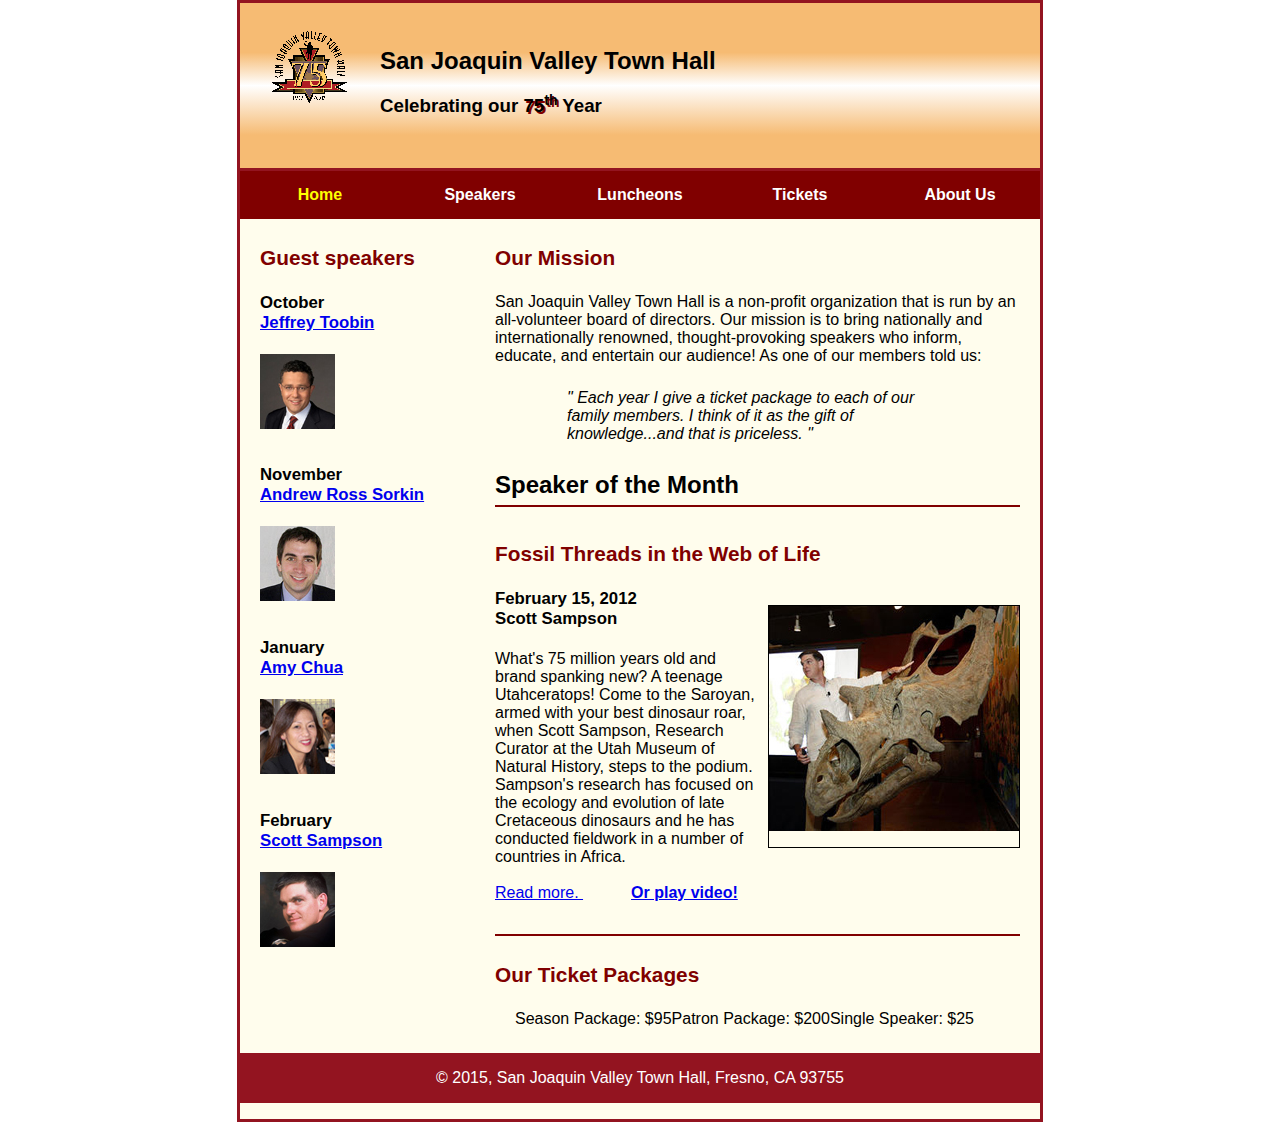
<file: index.html>
<!DOCTYPE html>
<!--Homework A08 Haris Nasir -->
<html lang="en">

<head>
	<meta charset="utf-8">
	<title>San Joaquin Valley Town Hall</title>
	<link rel="shortcut icon" href="favicon.ico">
	<link rel="stylesheet" href="normalize.css">
	<link rel="stylesheet" href="main.css">
</head>

<body>
	
	<header>
		<img src="town_hall_logo.gif" alt=" Town Hall Logo" height="80">
		<h2>San Joaquin Valley Town Hall</h2>
		<h3>
			Celebrating our 
			<span class="shadow">75<sup>th</sup></span> 
			Year
		</h3>
	</header>
	<nav>
		<ul id="nav_menu">
			<li><a href="index.html" class="current">Home</a></li>
			<li><a href="sampson.html">Speakers</a></li>
			<li><a href="luncheons.html">Luncheons</a></li>
			<li><a href="tickets.html">Tickets</a></li>
			<li><a href="about.html">About Us</a>
				<ul class="dropdown-menu">
					<li><a href="#">opt 1</a></li>
					<li><a href="#">opt 1</a></li>
					<li><a href="#">opt 1</a></li>
				</ul>
			</li>
		</ul>
	</nav>
	<main>
		<section>
		<h2>Our Mission</h2>

	<p>
		San Joaquin Valley Town Hall is a non-profit organization that is run by an all-volunteer board of directors. Our mission is to bring nationally and internationally renowned, thought-provoking speakers who inform, educate, and entertain our audience! As one of our members told us:
	</p>
	<blockquote>
		&quot; Each year I give a ticket package to each of our family members. I think of it as the gift of knowledge...and that is priceless. &quot;
	</blockquote>

	<h1>Speaker of the Month</h1>
	<article>	
		<h2>Fossil Threads in the Web of Life</h2>

		<img src="sampson_dinosaur.jpg">

		<h3>
		February 15, 2012 <br>
		Scott Sampson
		</h3>
		<p>
		What's 75 million years old and brand spanking new? A teenage Utahceratops! Come to the Saroyan, armed with your best dinosaur roar, when Scott Sampson, Research Curator at the Utah Museum of Natural History, steps to the podium. Sampson's research has focused on the ecology and evolution of late Cretaceous dinosaurs and he has conducted fieldwork in a number of countries in Africa.
		<br><br>
		<a href="sampson.html">Read more. </a>
		<span style="margin-left: 3em;"><b><a href="sampson.swf">Or play video!</a></b></span>

		</p>
	</article>
		<h2>Our Ticket Packages</h2>

	<ul>
		<li>Season Package: $95</li>
		<li>Patron Package: $200</li>
		<li>Single Speaker: $25</li>
	</ul>
		</section>
	<aside>
		<h2>Guest speakers</h2>

		<h3>October<br><a href="toobin.html">Jeffrey Toobin
		</a> </h3>
		<img src="toobin75.jpg" alt="Toobin's Picture">

		<h3>November<br><a href="sorkin.html">Andrew Ross Sorkin</a> </h3>
		<img src="sorkin75.jpg" alt="Sorkin's Picture">

		<h3>January<br><a href="chua.html">Amy Chua
		</a></h3>
		<img src="chua75.jpg" alt="Chua's Picture">

		<h3>February<br><a href="sampson.html">Scott Sampson
		</a></h3>
		<img src="sampson75.jpg" alt="Sampson's Picture">
	</aside>
	</main>
	<footer class="clear">
		<p>
			&copy; 2015, San Joaquin Valley Town Hall, Fresno, CA 93755
		</p>
		
	</footer>
</body>
</html>
</file>
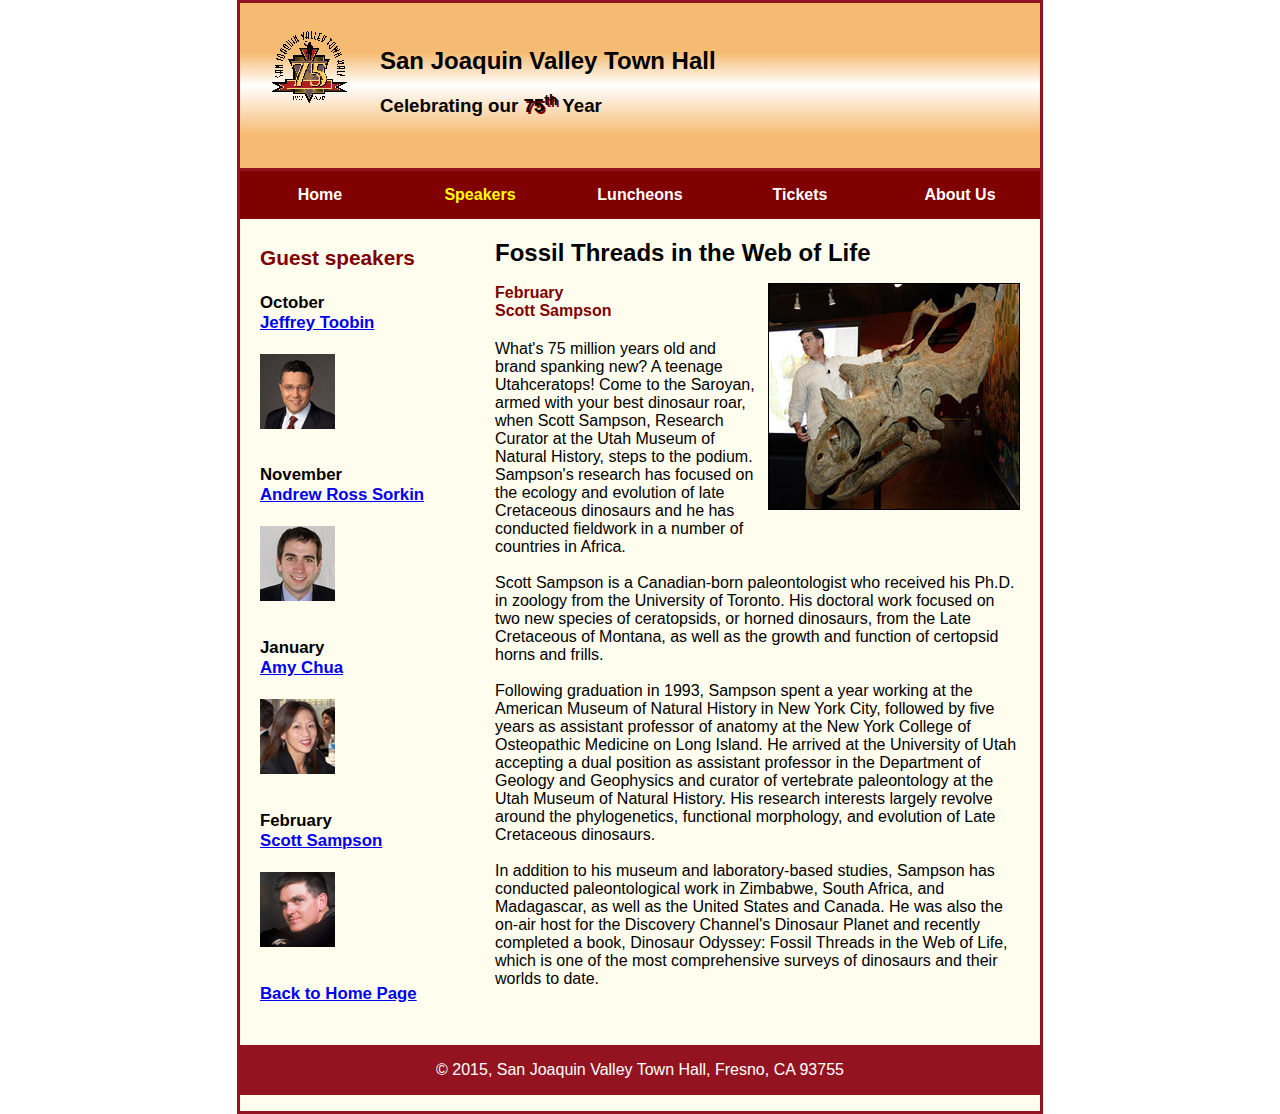
<file: sampson.html>
<!DOCTYPE html>
<!--Homework A08 Haris Nasir -->
<html lang="en">

<head>
	<meta charset="utf-8">
	<title>San Joaquin Valley Town Hall</title>
	<link rel="shortcut icon" href="favicon.ico">
	<link rel="stylesheet" href="normalize.css">
	<link rel="stylesheet" href="speaker.css">
</head>

<body>
	
	<header>
		<img src="town_hall_logo.gif" alt=" Town Hall Logo" height="80">
		<h2>San Joaquin Valley Town Hall</h2>
		<h3>
			Celebrating our 
			<span class="shadow">75<sup>th</sup></span> 
			Year
		</h3>
	</header>
	<nav>
		<ul id="nav_menu">
			<li><a href="index.html" >Home</a></li>
			<li><a href="sampson.html" class="current">Speakers</a></li>
			<li><a href="luncheons.html">Luncheons</a></li>
			<li><a href="tickets.html">Tickets</a></li>
			<li><a href="about.html">About Us</a>
				<ul class="dropdown-menu">
					<li><a href="#">opt 1</a></li>
					<li><a href="#">opt 1</a></li>
					<li><a href="#">opt 1</a></li>
				</ul>
			</li>
		</ul>
	</nav>
	<main>
		<section>
			<article>
				<h1>Fossil Threads in the Web of Life</h1>
				<img src="sampson_dinosaur.jpg">

				<h2>
				February <br>
				Scott Sampson
				</h2>
				<p>
				What's 75 million years old and brand spanking new? A teenage Utahceratops! Come to the 
				Saroyan, armed with your best dinosaur roar, when Scott Sampson, Research Curator at the 
				Utah Museum of Natural History, steps to the podium. Sampson's research has focused on the 
				ecology and evolution of late Cretaceous dinosaurs and he has conducted fieldwork in a number of countries in Africa.
				<br><br>
				Scott Sampson is a Canadian-born paleontologist who received his Ph.D. in zoology from the 
				University of Toronto. His doctoral work focused on two new species of ceratopsids, or horned 
				dinosaurs, from the Late Cretaceous of Montana, as well as the growth and function of certopsid 
				horns and frills.
				<br><br>
				Following graduation in 1993, Sampson spent a year working at the American Museum of Natural 
				History in New York City, followed by five years as assistant professor of anatomy at the New 
				York College of Osteopathic Medicine on Long Island. He arrived at the University of Utah 
				accepting a dual position as assistant professor in the Department of Geology and Geophysics 
				and curator of vertebrate paleontology at the Utah Museum of Natural History. His research 
				interests largely revolve around the phylogenetics, functional morphology, and evolution of 
				Late Cretaceous dinosaurs.
				<br><br>
				In addition to his museum and laboratory-based studies, Sampson has conducted paleontological 
				work in Zimbabwe, South Africa, and Madagascar, as well as the United States and Canada. He was 
				also the on-air host for the Discovery Channel's Dinosaur Planet and recently completed a book, 
				Dinosaur Odyssey: Fossil Threads in the Web of Life, which is one of the most 
				comprehensive surveys of dinosaurs and their worlds to date.
				</p>
			</article>	
		</section>
	<aside>
		<h2>Guest speakers</h2>

		<h3>October<br><a href="toobin.html">Jeffrey Toobin
		</a> </h3>
		<img src="toobin75.jpg" alt="Toobin's Picture">

		<h3>November<br><a href="sorkin.html">Andrew Ross Sorkin</a> </h3>
		<img src="sorkin75.jpg" alt="Sorkin's Picture">

		<h3>January<br><a href="chua.html">Amy Chua
		</a></h3>
		<img src="chua75.jpg" alt="Chua's Picture">

		<h3>February<br><a href="sampson.html">Scott Sampson
		</a></h3>
		<img src="sampson75.jpg" alt="Sampson's Picture">

		<h3><a href="index.html">Back to Home Page</a>
	</aside>
	</main>
	<footer class="clear">
		<p>
			&copy; 2015, San Joaquin Valley Town Hall, Fresno, CA 93755
		</p>
		
	</footer>
	
</body>
</html>
</file>
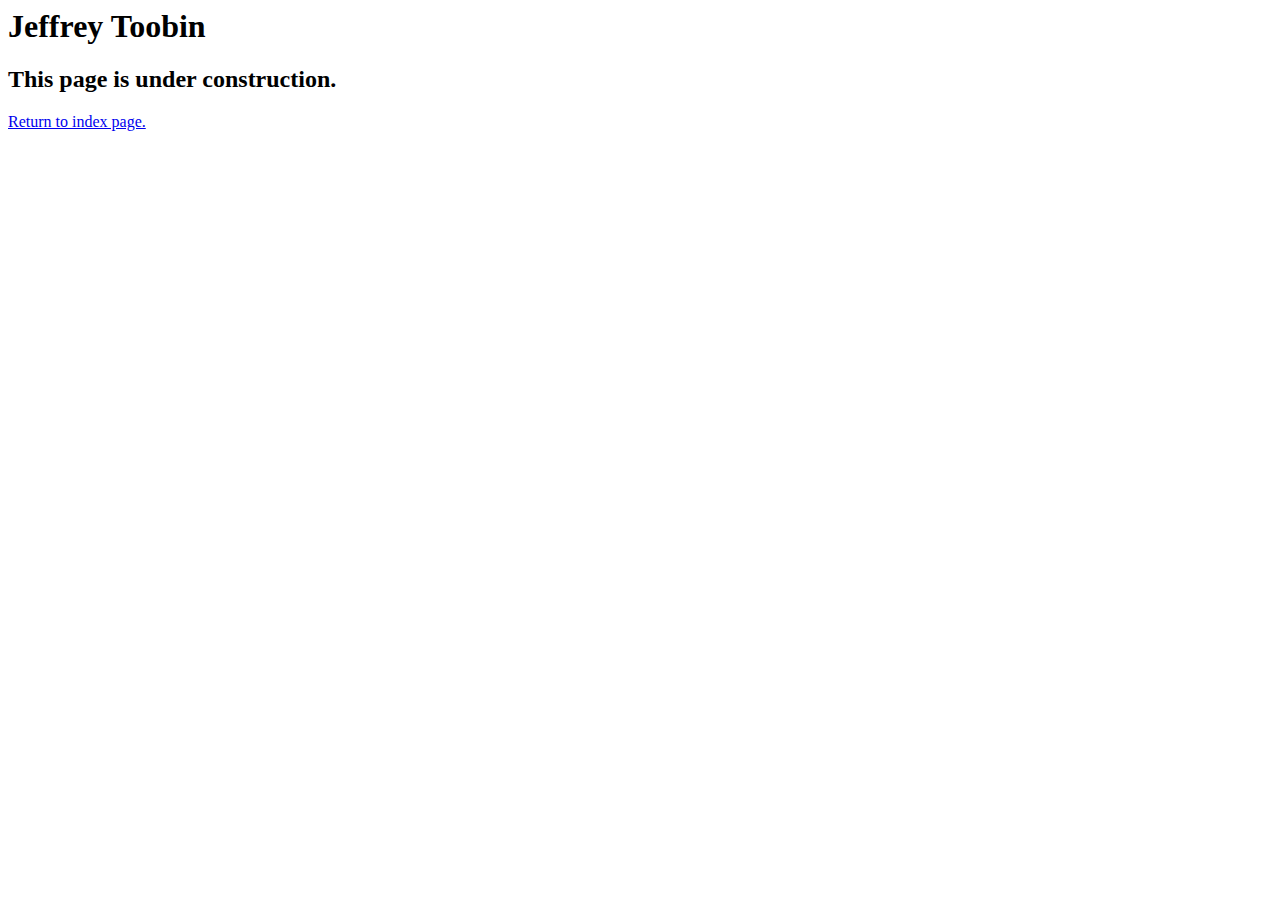
<file: toobin.html>
<html lang="en">

<head>
	<meta charset="utf-8">
	<title>San Joaquin Valley Town Hall</title>
	<link rel="shortcut icon" href="images/favicon.ico">
</head>

<body>
	<h1>Jeffrey Toobin</h1>
	<h2>This page is under construction.</h2>	
	<p><a href="file:///Users/harisnasir/Downloads/student_download/exercises/town_hall_1/index.html">Return to index page.</a></p>
</body>

</html>
</file>
<file: main.css>
/* the styles for the elements */
body {
	font-family: Arial, Helvetica, sans-serif;
    font-size: 100%;
    width:800px;
    margin:0px auto 0px auto;
    border: 3px solid #931420;
    background-color:#fffded; 
}

html{
	background-color: white;
}

article{
	padding: .5em 0em .5em 0em;
	border-top: 2px solid #800000;
	border-bottom: 2px solid #800000;
}
main article img{
	float: right;
	margin: 1em 0em 1em .5em;
	border: 1px solid black;
}
main article h2{
	padding: 0em 0em 0em 0em;
}
main article h3{
	font-size: 105%;
	padding: 0em 0em .25em 0em;
}
/*--------------------------------------------------*/
/* the styles for the header */
header img {
	float: left;
	padding: 0px 30px 0px 30px;
}
header {
	border-bottom:3px solid #931420;
	padding: 1.5em 0em 2em 0em;
	background:linear-gradient(#f6bb73 0%, #f6bb73 30%, white 50%, #f6bb73 80%) ;
}
.shadow{
	 text-shadow: 2px 2px #800000;
}
/*--------------------------------------------------*/
/* the styles for the section */
section{
	width: 525px;
	float: right;
	padding: 0px 20px 20px 20px;
}

main section h2{
	font-size: 130%;
	color:#800000;	
	padding: 0.5em 0em .25em 0em;

}

/*--------------------------------------------------*/
/* the styles for the aside */
aside{
	width: 215px;
	float: right;
	padding: 0px 0px 20px 20px;
}
main aside h2{
	font-size: 130%;
	color:#800000;	
	padding: 0.5em 0em .25em 0em;
}

main aside h3{
	font-size: 105%;	
	padding: 0em 0em .25em 0em;
}
main aside img{	
	padding: 0em 0em 1em 0em;
}


/*--------------------------------------------------*/
/* the styles for the main */
main {
	clear: left;
}
main a:hover{
    font-style: italic;
}
main img{
	padding: 0em 0em 1em 0em;
}

main p{
	padding: 0em 0em .5em 0em;
}

main blockquote{
	padding: 0em 2em 0em 2em;
	font-style: italic;
}
main ul{
	padding: 0em 0em .25em 1.25em;
}
main li {
	padding: 0em 0em .35em 0em;
}

/*--------------------------------------------------*/
/* the styles for the footer */
footer p {
	text-align: center;
	padding: 1em 0em 1em 0em;
}
footer{
	background-color:#931420;
	color:white;
}
footer.clear{
	clear:both;
}

/*--------------------------------------------------*/
h1{
	font-size: 150%;
	padding: .5em 0em .25em 0em;
	margin: 0em 0em 0em 0em;

}
/*--------------------------------------------------*/
ul{
	list-style-type: none;
	margin:0;
	padding:0;
}
ul li{
	float: left;
}

li a{
	display: block;
	width:130px;
	text-align: center;
	padding:1em 0em 1em 0em;
	text-decoration: none;
	background-color: #800000;
	color:white;
	font-weight: bold;
}
.current{
	color:yellow;
}



nav li {
  display: inline-block;
  position: relative;
}

nav li>a {
  padding: 15px 15px;
  display: inline-block;
  text-decoration: none;
  color: white;
  text-align: center;
}

nav li>a:hover {
  background: violet;
}
nav ul li ul {
  display: none;
  position: absolute;
  top: 45px;
  left: 0px;
  width: 100px;
  overflow: visible;
  padding: 0;
}
nav ul li:hover ul {
  display: block;
}
nav ul ul li {
  background: green;
  display: block;
}
nav ul ul li>a:hover {
  color: red;
}

/*
main h1{
	text-indent: 30px;
	font-size: 150%;
	border-bottom: 3px solid #931420;
	border-top: 3px solid #931420;
	padding: 0.3em 0em;
	box-shadow: inset 0 0 0 4px #eee;
  	border-style:double #f06d06;
  	border-radius: 25px;
  }
 */
</file>
<file: speaker.css>
/* the styles for the elements */
body {
	font-family: Arial, Helvetica, sans-serif;
    font-size: 100%;
    width:800px;
    margin:0px auto 0px auto;
    border: 3px solid #931420;
    background-color:#fffded; 
}

html{
	background-color: white;
}

article{
	padding: .5em 0em .5em 0em;
}
main article img{
	float: right;
	margin: 1em 0em 1em .5em;
	border: 1px solid black;
}
main article h2{
	padding: 0em 0em 0em 0em;
}
main article h3{
	font-size: 105%;
	padding: 0em 0em .25em 0em;
}
/*--------------------------------------------------*/
/* the styles for the header */
header img {
	float: left;
	padding: 0px 30px 0px 30px;
}
header {
	border-bottom:3px solid #931420;
	padding: 1.5em 0em 2em 0em;
	background:linear-gradient(#f6bb73 0%, #f6bb73 30%, white 50%, #f6bb73 80%) ;
}
.shadow{
	 text-shadow: 2px 2px #800000;
}
/*--------------------------------------------------*/
/* the styles for the section */
section{
	width: 525px;
	float: right;
	padding: 0px 20px 20px 20px;
}

main section h2{
	font-size: 100%;
	color:#800000;	
	padding: 0.25em 0em .25em 0em;

}

/*--------------------------------------------------*/
/* the styles for the aside */
aside{
	width: 215px;
	float: right;
	padding: 0px 0px 20px 20px;
}
main aside h2{
	font-size: 130%;
	color:#800000;	
	padding: 0.5em 0em .25em 0em;
}

main aside h3{
	font-size: 105%;	
	padding: 0em 0em .25em 0em;
}
main aside img{	
	padding: 0em 0em 1em 0em;
}


/*--------------------------------------------------*/
/* the styles for the main */
main {
	clear: left;
}
main a:hover{
    font-style: italic;
}

main p{
	padding: 0em 0em .5em 0em;
}

main blockquote{
	padding: 0em 2em 0em 2em;
	font-style: italic;
}
main ul{
	padding: 0em 0em .25em 1.25em;
}
main li {
	padding: 0em 0em .35em 0em;
}

/*--------------------------------------------------*/
/* the styles for the footer */
footer p {
	text-align: center;
	padding: 1em 0em 1em 0em;
}
footer{
	background-color:#931420;
	color:white;
}
footer.clear{
	clear:both;
}

/*--------------------------------------------------*/
h1{
	font-size: 150%;
	padding: .5em 0em 0em 0em;
	margin: 0em 0em 0em 0em;

}
/*--------------------------------------------------*/
ul{
	list-style-type: none;
	margin:0;
	padding:0;
}
ul li{
	float: left;
}

li a{
	display: block;
	width:130px;
	text-align: center;
	padding:1em 0em 1em 0em;
	text-decoration: none;
	background-color: #800000;
	color:white;
	font-weight: bold;
}
.current{
	color:yellow;
}



nav li {
  display: inline-block;
  position: relative;
}

nav li>a {
  padding: 15px 15px;
  display: inline-block;
  text-decoration: none;
  color: white;
  text-align: center;
}

nav li>a:hover {
  background: violet;
}
nav ul li ul {
  display: none;
  position: absolute;
  top: 45px;
  left: 0px;
  width: 100px;
  overflow: visible;
  padding: 0;
}
nav ul li:hover ul {
  display: block;
}
nav ul ul li {
  background: green;
  display: block;
}
nav ul ul li>a:hover {
  color: red;
}
/*
main h1{
	text-indent: 30px;
	font-size: 150%;
	border-bottom: 3px solid #931420;
	border-top: 3px solid #931420;
	padding: 0.3em 0em;
	box-shadow: inset 0 0 0 4px #eee;
  	border-style:double #f06d06;
  	border-radius: 25px;
  }
 */
</file>
